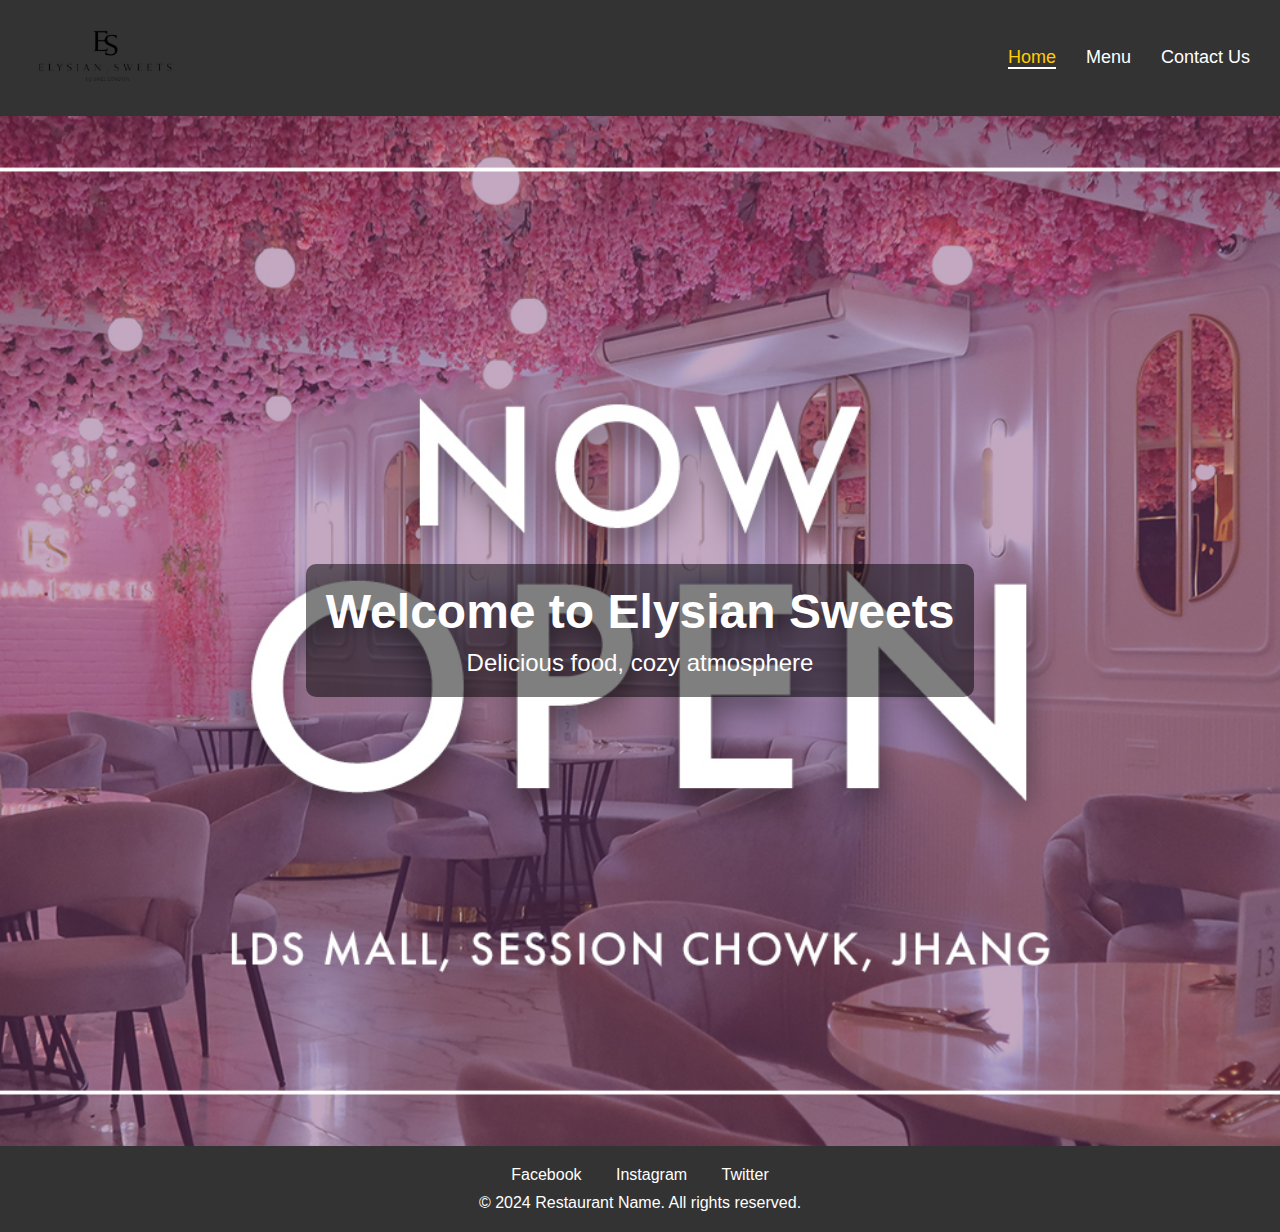
<file: index.html>
<!DOCTYPE html>
<html lang="en">
<head>
  <meta charset="UTF-8">
  <meta name="viewport" content="width=device-width, initial-scale=1.0">
  <title>Elysian Sweets</title>
  <link rel="stylesheet" href="style.css">
  
  <!-- Favicon -->
  <link rel="icon" type="image/x-icon" href="favicon.ico">
</head>
<body>
  <!-- Header with Logo and Navigation -->
  <header>
    <nav class="navbar">
      <div class="logo">
        <a href="#home">
          <img src="logo.png" alt="Restaurant Logo">
        </a>
      </div>
      <div class="menu-icon" onclick="toggleMenu()">&#9776;</div>
      <ul class="nav-links">
        <li><a href="#home" class="active">Home</a></li>
        <li><a href="ESMenu.pdf">Menu</a></li>
        <li><a href="contact.html">Contact Us</a></li>
      </ul>
    </nav>
  </header>

  <!-- Hero Banner Section -->
  <section class="hero-banner" id="home">
    <div class="banner-content">
      <h1>Welcome to Elysian Sweets</h1>
      <p>Delicious food, cozy atmosphere</p>
    </div>
  </section>

  <!-- Footer Section with Social Links -->
  <footer>
    <div class="social-links">
      <a href="https://www.facebook.com/elysiansweetspk/?_rdr" target="_blank">Facebook</a>
      <a href="https://www.instagram.com/elysiansweets_pk/?hl=en" target="_blank">Instagram</a>
      <a href="https://twitter.com" target="_blank">Twitter</a>
    </div>
    <p>&copy; 2024 Restaurant Name. All rights reserved.</p>
  </footer>

  <script src="script.js"></script>
</body>
</html>
</file>
<file: style.css>
/* Global Styles */
* {
    margin: 0;
    padding: 0;
    box-sizing: border-box;
  }
  
  body {
    font-family: 'Arial', sans-serif;
  }
  
  /* Navbar Styles */
  .navbar {
    display: flex;
    justify-content: space-between;
    align-items: center;
    background-color: #333;
    padding: 15px 30px;
  }
  
  .logo img {
    width: 150px; /* Adjust logo size */
    height: auto;
  }
  
  .nav-links {
    list-style-type: none;
    display: flex;
    margin: 0;
  }
  
  .nav-links li {
    margin-left: 30px;
  }
  
  .nav-links a {
    color: white;
    text-decoration: none;
    font-size: 18px;
  }
  
  .nav-links a:hover, .nav-links a.active {
    border-bottom: 2px solid white;
    color: #ffcc00;
  }
  
  /* Hamburger Menu Icon for Mobile */
  .menu-icon {
    display: none;
    font-size: 30px;
    color: white;
    cursor: pointer;
  }
  
  /* Hero Banner Section */
  .hero-banner {
    background-image: url('banner-desktop.jpg'); /* Desktop image */
    background-size: cover;
    background-position: center;
    height: 1030px; /* Desktop banner height */
    display: flex;
    justify-content: center;
    align-items: center;
    text-align: center;
    color: white;
  }
  
  .hero-banner .banner-content {
    background: rgba(0, 0, 0, 0.5);
    padding: 20px;
    border-radius: 10px;
  }
  
  .hero-banner h1 {
    font-size: 48px;
  }
  
  .hero-banner p {
    font-size: 24px;
    margin-top: 10px;
  }
  
  /* Footer Styles */
  footer {
    background-color: #333;
    color: white;
    text-align: center;
    padding: 20px;
  }
  
  footer .social-links {
    margin-bottom: 10px;
  }
  
  footer .social-links a {
    color: white;
    text-decoration: none;
    margin: 0 15px;
  }
  
  footer .social-links a:hover {
    color: #ffcc00;
  }
  
  /* Responsive Design */
  @media (max-width: 768px) {
    /* Hamburger menu icon for mobile */
    .menu-icon {
      display: block;
    }
  
    /* Hide the links by default for mobile */
    .nav-links {
      display: none;
      flex-direction: column;
      width: 100%;
      text-align: center;
    }
  
    /* Show links when toggled */
    .nav-links.active {
      display: flex;
    }
  
    .nav-links li {
      margin: 15px 0;
    }
  
    /* Mobile hero banner */
    .hero-banner {
      background-image: url('banner-mobile.jpg'); /* Mobile image */
      height: 475px;
    }
  
    .hero-banner h1 {
      font-size: 36px;
    }
  
    .hero-banner p {
      font-size: 18px;
    }
  }
  
  @media (max-width: 480px) {
    .hero-banner h1 {
      font-size: 28px;
    }
  
    .hero-banner p {
      font-size: 16px;
    }
  }
</file>
